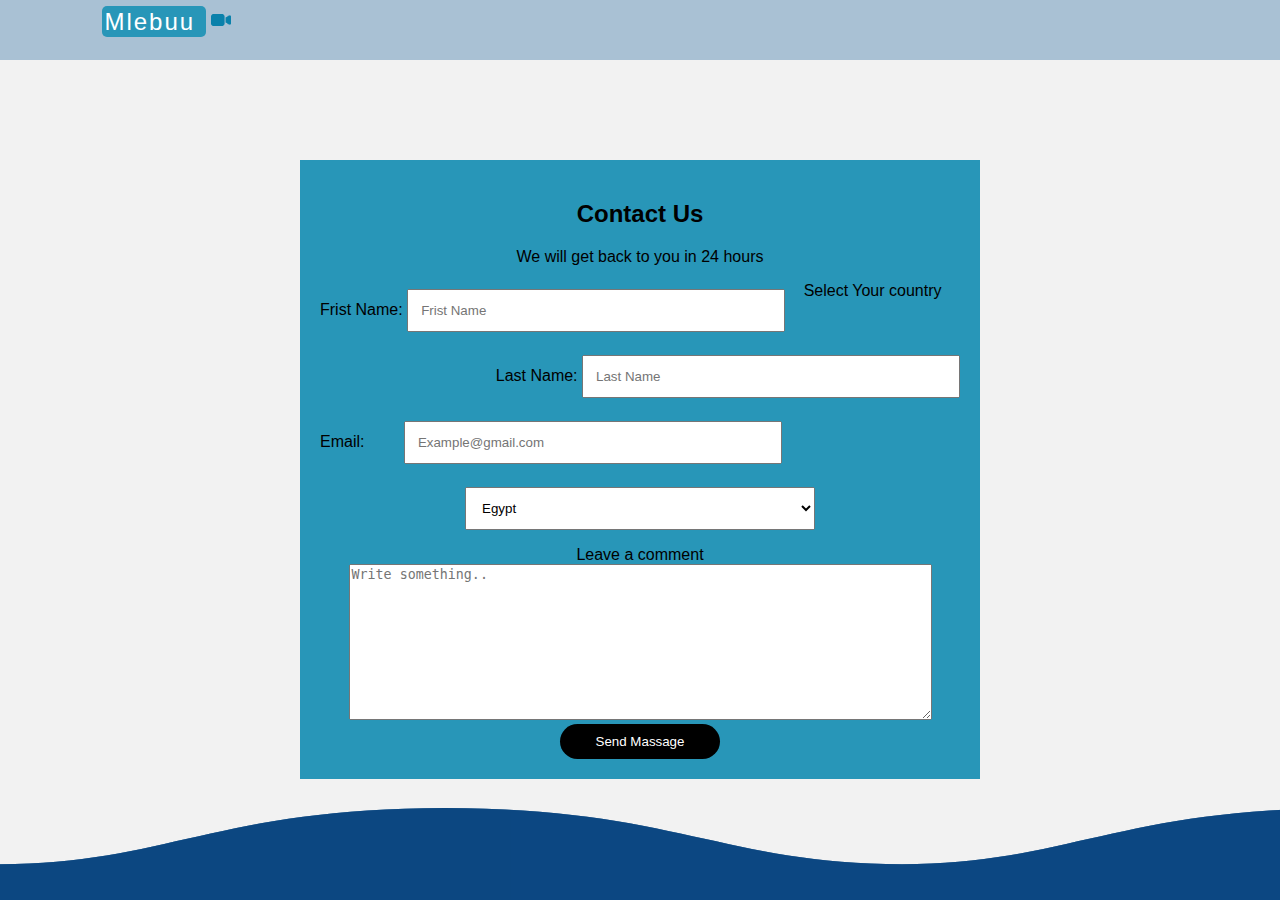
<file: Htmls/ContactUs.html>
<!DOCTYPE html>
<html lang="en">
  <head>
    <meta charset="UTF-8" />
    <meta name="viewport" content="width=device-width, initial-scale=1.0" />
    <link rel="stylesheet" href="..\CSS\ContactUsStyle.css">
    <title>Contact Us</title>
    <link rel="icon" href="..\Images/icon.png" type="image/x-icon">
  </head>
  <body>
    <!--------------------------------------------------nav---------------------------------------------------------->
    <div>
      <nav>
        <a href="#" class="mle"> Mlebuu </a>
        <img src="..\Images/video-camera.png" alt="logo" />
      </nav>
    </div>

    <!-- -------------------------------------------------Form------------------------------------------------------->
    <form action="" method="get">
      <div class="head">
        <h2>Contact Us</h2>
        <p>We will get back to you in 24 hours</p>
      </div>
      <div class="frist">
        <label for="frist name">Frist Name:</label>
        <input
          type="text"
          id="firstname"
          name="first_name"
          required
          placeholder="Frist Name"
        />
      </div>
      <div class="second">
        <label for="last name">Last Name:</label>
        <input
          type="text"
          id="lastname"
          name="last_name"
          required
          placeholder="Last Name"
        />
      </div>
      <div class="thrid">
        <label for="email">Email:</label>
        <input
          type="email"
          id="email"
          name="email"
          required
          placeholder="Example@gmail.com"
        />
      </div>

      <div class="select">
        <label for="country">Select Your country</label>
        <select id="country" name="country">
          <option value="egypt">Egypt</option>
          <option value="australia">Australia</option>
          <option value="canada">Canada</option>
          <option value="usa">USA</option>
          <option value="poland">Poland</option>
        </select>
      </div>

      <div>
        <label for="leave comment">Leave a comment</label><br />
        <textarea
          name="leave comment"
          id="leave comment"
          placeholder="Write something.."
          cols="70"
          rows="10"
        ></textarea>
      </div>

      <input type="submit" value="Send Massage" />
    </form>
    <footer>
    </div>
      <div class="ocean">
        <div class="wave"></div>
        <div class="wave"></div>
        <div class="wave"></div>
      
    </footer>
  </body>
</html>
</file>
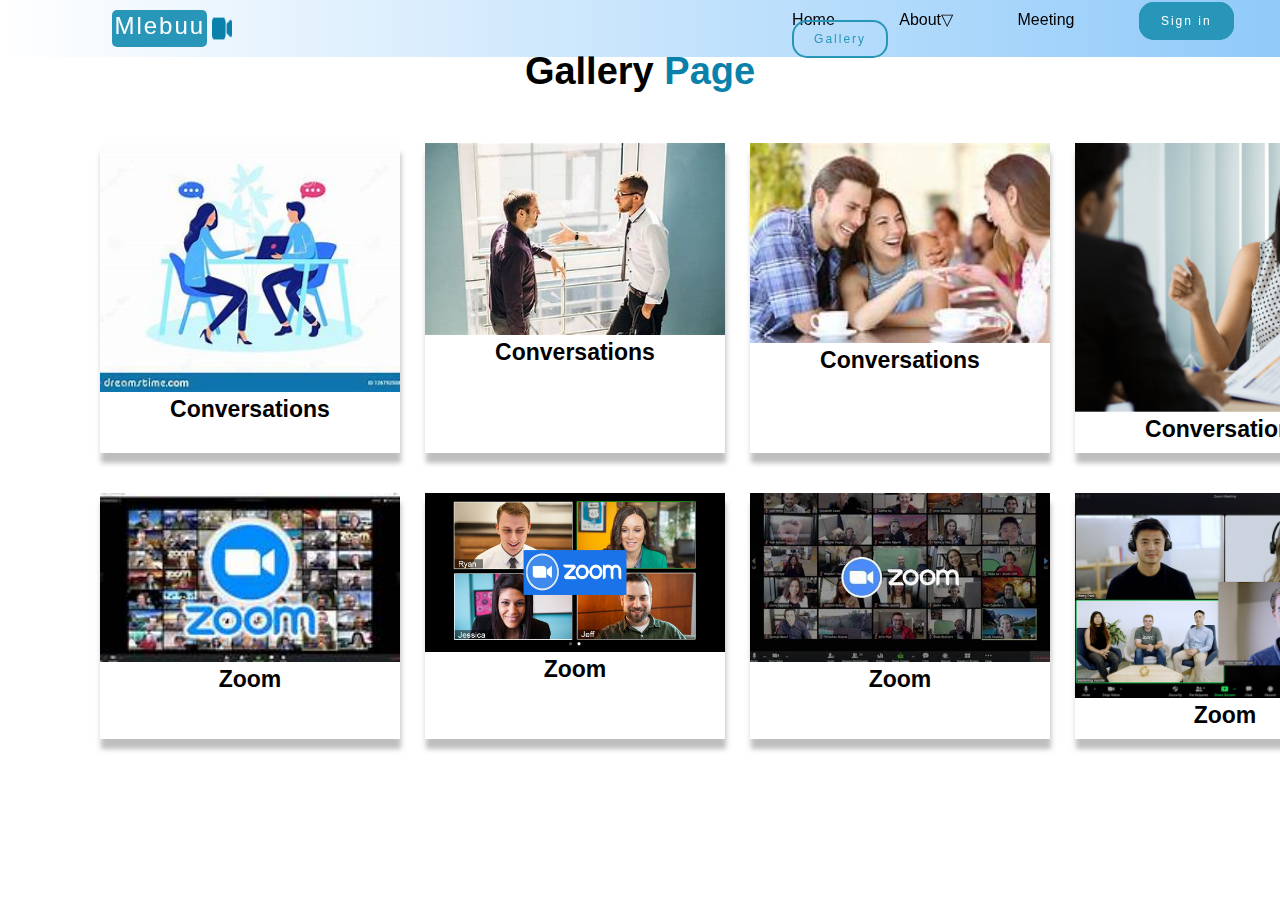
<file: Htmls/Gallery.html>
<!DOCTYPE html>
<html lang="en">
  <head>
    <meta charset="UTF-8" />
    <link rel="stylesheet" href="..\CSS\GalleryStyle.css" />
    <link rel="icon" href="..\Images/icon.png" type="image/x-icon">
    <meta name="viewport" content="width=device-width, initial-scale=1.0" />
    <title>Gallery</title>
  </head>
  <body>
    <nav class="nav">
      <a href="#" class="mle"> Mlebuu</a>
      <img class="img" src="..\Images\video-camera (1) 2.png" alt="video logo" />
      <ul class="na">
        <li><a href="..\MainProject.html" target="_blank" class="home">Home</a></li>
        <li><a href="#page2" class="home">About▽</a>
          <ul class="dropdown-content">
            <li><a href="..\Htmls\AboutProgram.html" target="_blank" >About Program</a></li>
            <li><a href="..\Htmls\OurTeam.html"target="_blank" >About our team</a></li>
          </ul>
        </li>
        <li><a href="..\Htmls\CreatMeeting.html" target="_blank" class="home">Meeting</a></li>
        <li><a class="five" href="..\Htmls\SignIn.html" target="_blank">Sign in</a></li>
        <li><a class="six" href="..\Htmls\Gallery.html"target="_blank">Gallery</a></li>
      </ul>
    </nav>
    <div class="header">
      <h4>Gallery <span>Page</span></h4>
    </div>
    <div class="gallery-container">
      <div class="row">
        <div class="card">
          <img src="..\Images\download (1).jpeg" class="hovvvv" alt="p" />
          <h3>Conversations</h3>
        </div>
        <div class="card">
          <img src="..\Images\OIP (2).jpeg" class="hovvvv" alt="p" />
          <h3>Conversations</h3>
        </div>
        <div class="card">
          <img src="..\Images\OIP (1).jpeg" class="hovvvv" alt="p" />
          <h3>Conversations </h3>
        </div>
        <div class="card">
          <img src="..\Images\Rectangle-15-min-15.png" class="hovvvv" alt="p" />
          <h3>Conversations </h3>
        </div>
      </div>
      <div class="row">
        <div class="card">
          <img src="..\Images\OIP (3).jpeg" class="hovvvv" alt="p" />
          <h3>Zoom</h3>
        </div>
        <div class="card">
          <img src="..\Images\zoom-1.jpg" class="hovvvv" alt="p" />
          <h3>Zoom</h3>
        </div>
        <div class="card">
          <img src="..\Images\OIP.jpeg" class="hovvvv" alt="p" />
          <h3>Zoom</h3>
        </div>
        <div class="card">
          <img src="..\Images\custom-gallery-view-reorder.png" class="hovvvv" alt="p" />
          <h3>Zoom</h3>
        </div>
      </div>
    </div>
  </body>
</html>
</file>
